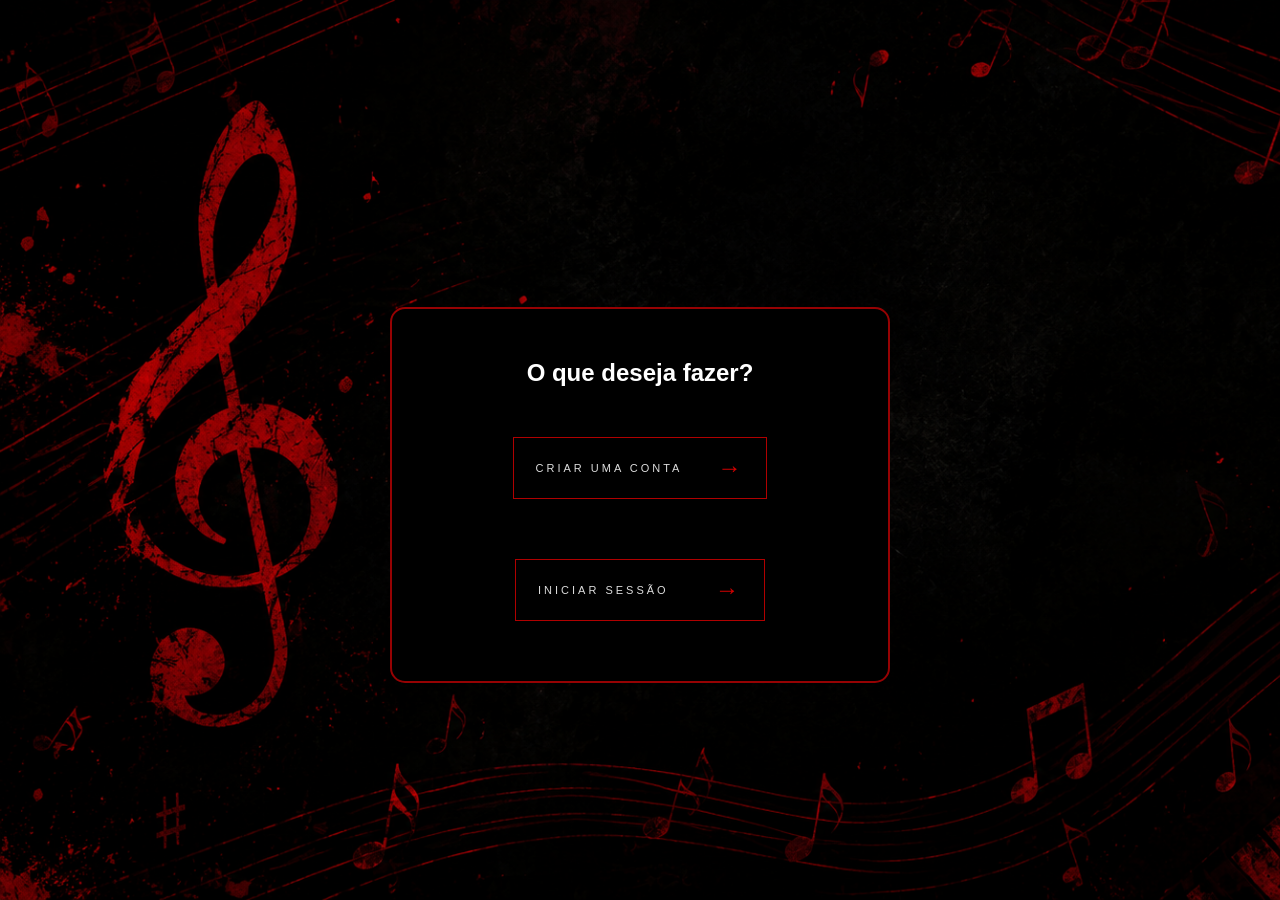
<file: contaCriarIniciar.html>
<!DOCTYPE html>
<html lang="pt-br">
<head>
    <meta charset="UTF-8">
    <meta name="viewport" content="width=device-width, initial-scale=1.0">
    <link rel="stylesheet" href="style.css">
    <link rel="shortcut icon" href="favicon.ico" type="image/x-icon">
    <title>Criar uma conta ou iniciar sessã</title>
</head>
<body>
    <section id="escolha">
        <div id="escolhaBox">
            <h1>O que deseja fazer?</h1>
                <a href="criarConta.html" class="button">
                    CRIAR UMA CONTA
                    <strong>→</strong>
                </a><br>
                <a href="login.html" class="button">
                    INICIAR SESSÃO
                    <strong>→</strong>
                </a>
        </div>
    </section>
</body>
</html>
</file>
<file: style.css>
/* =========================
RESET
========================= */

* {
    margin: 0;
    padding: 0;
    box-sizing: border-box;
    font-family: Arial, Helvetica, sans-serif;
}

body {
    background: #050505;
    color: white;
}

/* =========================
HERO
========================= */

.hero {
    position: relative;
    width: 100%;
    min-height: 100vh;

    background-image:
        linear-gradient(
            90deg,
            rgba(0, 0, 0, 0.75) 0%,
            rgba(0, 0, 0, 0.25) 55%,
            rgba(0, 0, 0, 0.05) 100%
        ),
        url("imagens/hero.png");

    background-size: cover;
    background-position: center;
    overflow: hidden;
}

/* =========================
HEADER
========================= */

.header {
    position: absolute;
    top: 0;
    left: 0;
    width: 100%;
    padding: 25px 5%;

    display: flex;
    align-items: center;
    justify-content: space-between;

    z-index: 10;
}

/* =========================
LOGO
========================= */

.logo {
    display: flex;
    align-items: center;
    gap: 22px;
}

.logo-img {
    width: 100px;
    height: auto;
    display: block;
}

.logo-title {
    color: #eee;
    font-family: Georgia, serif;
    font-size: 25px;
    font-weight: bold;
    letter-spacing: 8px;
    margin: 0;
}

/* =========================
ÍCONE DA PORTA
========================= */

.logo-door {
    position: relative;
    width: 28px;
    height: 48px;
    border: 3px solid #b40000;
    display: block;
}

/* DETALHE INTERNO DA PORTA */

.logo-door::before {
    content: "";
    position: absolute;
    width: 15px;
    height: 38px;
    top: 2px;
    left: 2px;
    border-left: 2px solid #b40000;
    border-bottom: 2px solid #b40000;
}

/* =========================
NAV
========================= */

.nav {
    display: flex;
    align-items: center;
    gap: 50px;
}

.nav a {
    position: relative;
    color: #aaa;
    text-decoration: none;
    font-size: 12px;
    letter-spacing: 3px;
    transition: 0.3s;
}

.nav a:hover {
    color: white;
}

/* ITEM ATIVO */

.nav .active {
    color: #d00000;
}

.nav .active::after {
    content: "";
    position: absolute;
    left: 0;
    bottom: -13px;
    width: 100%;
    height: 2px;
    background: #d00000;
}

/* =========================
CONTEÚDO
========================= */

.hero-content {
    position: absolute;
    top: 50%;
    left: 6.5%;
    transform: translateY(-42%);
    z-index: 5;
}

/* =========================
SUBTÍTULO
========================= */

.subtitle {
    display: flex;
    align-items: center;
    gap: 28px;
    margin-bottom: 25px;
}

.subtitle span {
    width: 50px;
    height: 2px;
    background: #a90000;
}

.subtitle p {
    font-size: 12px;
    letter-spacing: 7px;
    color: #ccc;
}

/* =========================
TÍTULO PRINCIPAL
========================= */

.hero-title {
    font-family: Georgia, "Times New Roman", serif;
    font-size: 30px;
    line-height: 0.95;
    letter-spacing: 7px;
    font-weight: bold;
    margin-bottom: 30px;
}

/* =========================
DESCRIÇÃO
========================= */

.description {
    color: #bcbcbc;
    font-size: 16px;
    line-height: 1.8;
    letter-spacing: 3px;
    margin-bottom: 35px;
}

/* =========================
BOTÃO
========================= */

.button {
    display: inline-flex;
    align-items: center;
    justify-content: space-between;
    gap: 35px;
    padding: 16px 22px;
    min-width: 250px;

    border: 1px solid #b00000;
    color: #ddd;
    text-decoration: none;
    font-size: 11px;
    letter-spacing: 3px;
    transition: 0.3s;
}

.button strong {
    color: #d00000;
    font-size: 24px;
    font-weight: normal;
}

.button:hover {
    background: #b00000;
    color: white;
}

.button:hover strong {
    color: white;
}

/* =========================
CONFIANÇA
========================= */

#confianca {
    background-color: #242321;
    color: white;

    display: flex;
    justify-content: center;
    align-items: center;
    gap: 40px;

    padding: 20px;
    text-align: center;
}

#confianca img {
    width: 50px;
    height: auto;
}

/* =========================
MAPS
========================= */

.inteiro {
    min-height: 100vh;
    background-image: url("imagens/maps.png");
    background-size: cover;
    background-position: center;
}

#maps {
    padding: 60px;

    display: flex;
    flex-direction: column;
    align-items: flex-end;

    text-align: right;
    gap: 40px;
}

.maps-content {
    display: flex;
    flex-direction: column;
    align-items: flex-end;
}

#divMaps {
    display: flex;
    align-items: center;
    justify-content: flex-end;

    gap: 28px;
    margin-bottom: 25px;
    width: auto;
}

#divMaps span {
    width: 50px;
    height: 2px;
    background: #a90000;
}

#divMaps p {
    font-size: 12px;
    letter-spacing: 7px;
    color: #ccc;
    white-space: nowrap;
}

#maps .hero-title {
    text-align: right;
    margin-bottom: 0;
}

#maps iframe {
    max-width: 100%;
}

/* =========================
REDES SOCIAIS
========================= */

section#redes-sociais img {
    width: 50px;
    margin-left: 60px;
    box-sizing: border-box;
    border-radius: 50%;
}

section#redes-sociais {
    background-color: black;
    text-align: center;
    padding: 30px;
}

section#redes-sociais a {
    text-decoration: none;
}

section#redes-sociais img:hover {
    border: 2px solid rgba(255, 0, 0, 0.604);
    transform: translate(-3px, -3px);
}

section#redes-sociais h1 {
    padding: 30px;
}

/* =========================
ESCOLHA
========================= */

section#escolha {
    display: flex;
    align-items: center;
    justify-content: center;

    background-image: url("imagens/wallpaper.png");
    background-size: cover;

    height: 100vh;
}

div#escolhaBox {
    margin-top: 10vh;

    background-color: black;
    padding: 30px;
    width: 500px;

    text-align: center;

    border: 2px solid #960203;
    border-radius: 15px;
}

div#escolhaBox h1 {
    padding: 20px;
}

div#escolhaBox a {
    margin: 30px;
}

/* =========================
CRIAR CONTA
========================= */

section#criarConta {
    background-image: url("imagens/wallpaperCriarConta.png");
    background-size: cover;

    display: flex;
    justify-content: center;
    align-items: center;
}

div#criarContaBox,
div#loginBox {
    margin-top: 150px;
    margin-bottom: 150px;

    background-color: black;
    width: 600px;
    padding: 30px;

    border: 2px solid #960203;
    text-align: center;
    border-radius: 15px;
}

div#criarContaBox h1,
div#criarContaBox p,
div#loginBox h1,
div#loginBox p {
    padding: 30px;
}

div#criarContaBox form,
div#loginBox form {
    text-align: left;
}

div#criarContaBox a,
div#loginBox a {
    text-decoration: none;
    color: white;
}

div#criarContaBox a#single:hover,
div#loginBox a#single:hover {
    color: #960203;
    text-decoration: underline;
}

/* =========================
BOTÃO
========================= */

input.abtn {
    background-color: black;
    color: white;

    font-size: 16px;
    font-weight: bold;

    padding: 12px 24px;

    border: 2px solid #960203;
    cursor: pointer;
}

.center {
    text-align: center;
}

input.abtn:hover {
    background: #b00000;
    color: white;
    transition: background-color 0.3s ease;
}

/* =========================
LOGIN
========================= */

section#login {
    background-image: url("imagens/loginWallpaper.png");
    background-size: cover;

    display: flex;
    justify-content: center;
    align-items: center;

    height: 100vh;
}

section#login button {
    display: inline-flex;
    align-items: center;
    justify-content: space-between;

    gap: 35px;
    padding: 16px 22px;
    min-width: 250px;

    border: 1px solid #b00000;
    color: white;

    text-decoration: none;
    font-size: 11px;
    letter-spacing: 3px;

    transition: 0.3s;
    background-color: black;
}

section#login button:hover {
    background: #b00000;
    color: white;
}

div#loginBox {
    width: 400px;
}
</file>
